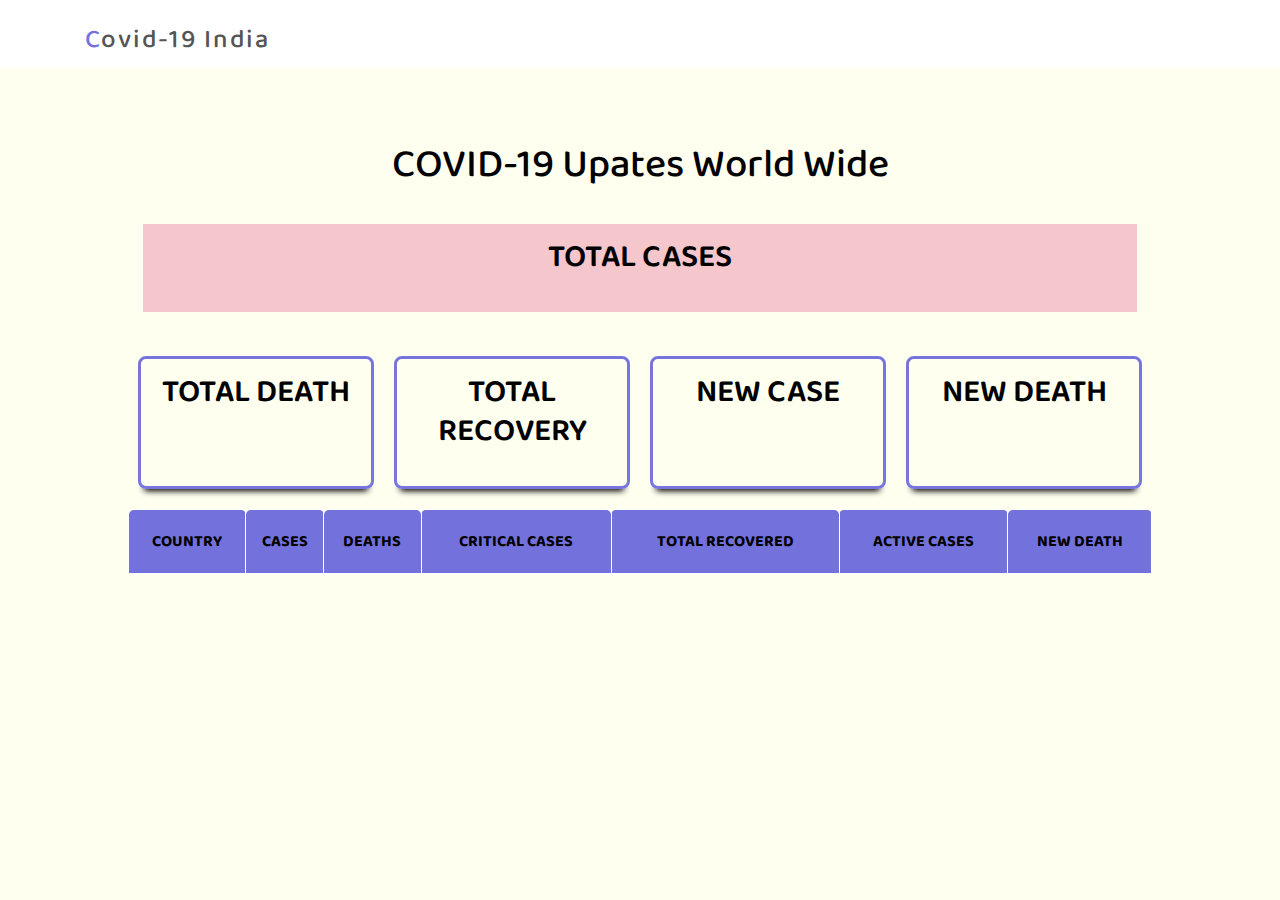
<file: world_wide.html>
<!DOCTYPE html>
<html lang="en">
<head>
  <meta charset="utf-8">
  <title>Covid-19 India</title>
  <meta content="width=device-width, initial-scale=1.0" name="viewport">
  <meta content="" name="keywords">
  <meta content="" name="description">

  <!-- Favicons -->
  <link href="img/covid19.png" rel="icon">
  <link href="img/covid19.png" rel="covid19-icon">

  <!-- Google Fonts -->
  <link href="https://fonts.googleapis.com/css?family=Open+Sans:300,300i,400,400i,700,700i|Roboto:100,300,400,500,700|Philosopher:400,400i,700,700i" rel="stylesheet">
  <link href="https://fonts.googleapis.com/css?family=Baloo+2&display=swap" rel="stylesheet">

  <!-- Bootstrap css -->
  <!-- <link rel="stylesheet" href="css/bootstrap.css"> -->
  <link href="lib/bootstrap/css/bootstrap.min.css" rel="stylesheet">

  <!-- Libraries CSS Files -->
  <link href="lib/owlcarousel/assets/owl.carousel.min.css" rel="stylesheet">
  <link href="lib/owlcarousel/assets/owl.theme.default.min.css" rel="stylesheet">
  <link href="lib/font-awesome/css/font-awesome.min.css" rel="stylesheet">
  <link href="lib/animate/animate.min.css" rel="stylesheet">
  <link href="lib/modal-video/css/modal-video.min.css" rel="stylesheet">

  <!-- Main Stylesheet File -->
  <link href="css/world.css" rel="stylesheet">

  
</head>

<body>

  <header id="header" class="header header-hide">
    <div class="container">

      <div id="logo" class="pull-left">
        <h1 ><a href="index.html" class="scrollto"><span>C</span>ovid-19 India</a> </h1>

        
        
      </div>

      
    </div>
  </header><!-- #header -->

  <br>
    <br>
    <br>
    <div class="wrapper">
        <h1 style="text-align: center;color: black;padding: 1px;">COVID-19 Upates World Wide
            
            <!--            <hr><span id="yesterday"></span>-->
        </h1>
        <br>
        <div class="statistic">

            <div class="total_case_box">
                <h2>Total Cases</h2>
                <p id="total_cases" style="font-weight: bold;"></p>
            </div><br>

            <div class="box_wrapper">
                <div class="box">
                    <h2>Total Death</h2>
                    <p id="total_death"> </p>
                </div>

                <div class="box" >
                    <h2>Total Recovery</h2>
                    <p id="total_recovered"> </p>
                </div>

                <div class="box">
                    <h2>New case</h2>
                    <p id="new_case"> </p>
                </div>

                <div class="box" >
                    <h2>New Death</h2>
                    <p id="new_death"> </p>
                </div>
            </div>

            <table id="countries_stat">
                <tr>
                    <th>Country</th>
                    <th>Cases</th>
                    <th>Deaths</th>
                    <th>Critical Cases</th>
                    <th>Total recovered</th>
                    <th>Active Cases</th>
                    <th>New Death</th>
                </tr>
            </table>
        </div>
    </div>
    
   

    <script src='js/app.js'></script>
    <script>
        var d = new Date();
        document.getElementById("today").innerHTML = d;

    </script>

    <!--

    <script>
        var yesterday = new Date();
yesterday.setDate(yesterday.getDate() - 1);
document.getElementById("yesterday").innerHTML = yesterday;
    </script>
-->


    <script>
        function openNav() {
            document.getElementById("mySidenav").style.width = "100%";
        }

        function closeNav() {
            document.getElementById("mySidenav").style.width = "0";
        }

    </script>









   
















 
  <!-- JavaScript Libraries -->
  <script src="lib/jquery/jquery.min.js"></script>
  <script src="lib/jquery/jquery-migrate.min.js"></script>
  <script src="lib/bootstrap/js/bootstrap.bundle.min.js"></script>
  <script src="lib/superfish/hoverIntent.js"></script>
  <script src="lib/superfish/superfish.min.js"></script>
  <script src="lib/easing/easing.min.js"></script>
  <script src="lib/modal-video/js/modal-video.js"></script>
  <script src="lib/owlcarousel/owl.carousel.min.js"></script>
  <script src="lib/wow/wow.min.js"></script>
  

  <!-- Template Main Javascript File -->
  <script src="js/main.js"></script>

</body>
</html>
</file>
<file: css/world.css>
@charset "UTF-8";

* {
		margin: 0;
		padding: 0;
		outline: 0;
		font-family: 'Baloo 2', cursive;

}

body {
	background-color: #FFFFF0;
	color: #333;
}

h1, h2, h3, h4, h5, h6 {
	margin: 0;
}

h2 {
	color: #000;
	font-weight: 600;
}

h4 {
	color: #000;
	font-size: 13px;
	font-weight: 700;
	letter-spacing: 2px;
	text-transform: uppercase;
	line-height: 2;
}

h5 {
	color: #626262;
	font-size: 14px;
	font-weight: 500;
}

a {
	letter-spacing: 2px;
	text-decoration: none;
}

ul {
	letter-spacing: 1px;
}

li {
	color: #626262;
	font-size: 13px;
	font-weight: 400;
	letter-spacing: 2px;
	line-height: 30px;
	text-transform: capitalize;
}

p {
	color: #505050;
	font-size: 14px;
	font-weight: 300;
	letter-spacing: 0.5px;
	line-height: 2;
	margin-bottom: 20px;
}

span {
	letter-spacing: 1px;
}




/*--------------------------------------------------------------
# Header
--------------------------------------------------------------*/
#header {
  background: #fff;
 
  left: 0;
  top: 0;
  right: 0;
  height: 68px;
  z-index: 3;
  transition: all 0.5s ease;
}

#header #logo {
  padding: 10px 0 0 0;

}

#header #logo h1 {
  color: #505050;
  font-family: "Philosopher", sans-serif;
  font-size: 26px;
  font-weight: 500;
  letter-spacing: 1px;
  margin-top: 13px;

}

#header #logo h1 a {
  color: #555;
  line-height: 1;
  display: inline-block;
  text-decoration: none;
}

#header #logo h1 a span {
  color: #7371DB;
}

#header #logo img {
  padding: 0;
  margin: 0;
}

.scroll-header {
  background: #fff;
  box-shadow: 0 3px 7px rgba(0, 0, 0, 0.1);
}



/*--------------------------Table Section started-----------------------------------*/


.wrapper {
		width: 80%;
		position: absolute;
		left: 50%;
		transform: translateX(-50%);
}

.statistic {
		width: 100%;
}

.total_case_box {

		/*background-color:#FFF0F5;*/
		background-color: #F5C6CB;
	 
		margin: 10px 15px;
		padding: 15px 0;
		text-align: center;
		text-transform: uppercase;
	 
}

.total_case_box p {
		font-size: 3rem;
}

.wrapper .box_wrapper {
		display: flex;
		flex-wrap: nowrap;
		flex-direction: row;
}

.box_wrapper .box {
		/*background-color: #F5F5DC;*/

	

	 border-style:solid;
    border-width:3px;  
    border-color:#7876DC;
    box-shadow: 0 8px 6px -6px black;
    /*box-shadow: 5px 10px #888888;*/

		margin: 10px;
		width: 100%;
		text-align: center;
		padding: 15px 0;
		border-radius: 8px;
		text-transform: uppercase;
}

.box_wrapper .box p {
		font-size: 2.5rem;
}


/*Styiling the table*/
table {
		width: 100%;
		padding: 15px 10px;
		margin: 10px 0;
		text-align: center;
		border-spacing: 1px;
}

tr:first-child {
		background-color: #F2BD94;
		color: #fafafa;
		text-transform: uppercase;
}

th {
		padding: 5px 0;
		border: none;
		border-spacing: 0;
		background-color:#7371DB;
		height: 64px;
		border-radius: 5px 5px 0px 0px;
		border: 1px solid white;
		position: -webkit-sticky;

		
		/* Safari */
		position: sticky;
		top: 0px;
}


tr:nth-child(even) {
		background-color: #F5C6CB;
		border:1px solid #fff;



}

tr:nth-child(odd) {
		/*background-color: #F3DFCD;
		background-color: #FFF0F5;*/
		background-color:#F5C6CB;
		color: #000;
		border:1px solid #fff;
}

tr td {
		padding: 15px 0;
		border:1px solid #fff;


}

#countries_stat {
		position: absolute;
		left: 50%;
		transform: translateX(-50%);
}

@media screen and (max-width:800px) {

		.box_wrapper .box {
				width: 94%;
		}

		.wrapper {
				width: 100%;
				position: absolute;
				left: 0%;
				transform: translateX(0%);
		}

		.wrapper .box_wrapper {
				display: block;
				flex-wrap: nowrap;
				flex-direction: row;
		}

		box_wrapper .box {
				margin: 0px;
				margin-bottom: 10px;
		}

		table {
				width: 100%;
				padding: 0px 0px;
				margin: 0px;
		}

		th {
				font-size: 12px;
		}

		#countries_stat {
				position: absolute;
				left: 0;
				transform: translateX(0%);
		}
}
</file>
<file: lib/modal-video/css/modal-video.min.css>
@keyframes modal-video{from{opacity:0}to{opacity:1}}@keyframes modal-video-inner{from{transform:translate(0, 100px)}to{transform:translate(0, 0)}}.modal-video{position:fixed;top:0;left:0;width:100%;height:100%;background-color:rgba(0,0,0,0.5);z-index:1000000;cursor:pointer;opacity:1;animation-timing-function:ease-out;animation-duration:.3s;animation-name:modal-video;-webkit-transition:opacity .3s ease-out;-moz-transition:opacity .3s ease-out;-ms-transition:opacity .3s ease-out;-o-transition:opacity .3s ease-out;transition:opacity .3s ease-out}.modal-video-close{opacity:0}.modal-video-close .modal-video-movie-wrap{-webkit-transform:translate(0, 100px);-moz-transform:translate(0, 100px);-ms-transform:translate(0, 100px);-o-transform:translate(0, 100px);transform:translate(0, 100px)}.modal-video-body{max-width:940px;width:100%;height:100%;margin:0 auto;display:table}.modal-video-inner{display:table-cell;vertical-align:middle;width:100%;height:100%}.modal-video-movie-wrap{width:100%;height:0;position:relative;padding-bottom:56.25%;background-color:#333;animation-timing-function:ease-out;animation-duration:.3s;animation-name:modal-video-inner;-webkit-transform:translate(0, 0);-moz-transform:translate(0, 0);-ms-transform:translate(0, 0);-o-transform:translate(0, 0);transform:translate(0, 0);-webkit-transition:-webkit-transform .3s ease-out;-moz-transition:-moz-transform .3s ease-out;-ms-transition:-ms-transform .3s ease-out;-o-transition:-o-transform .3s ease-out;transition:transform .3s ease-out}.modal-video-movie-wrap iframe{position:absolute;top:0;left:0;width:100%;height:100%}.modal-video-close-btn{position:absolute;z-index:2;top:-35px;right:-35px;display:inline-block;width:35px;height:35px;overflow:hidden;border:none;background:transparent}.modal-video-close-btn:before{transform:rotate(45deg)}.modal-video-close-btn:after{transform:rotate(-45deg)}.modal-video-close-btn:before,.modal-video-close-btn:after{content:'';position:absolute;height:2px;width:100%;top:50%;left:0;margin-top:-1px;background:#fff;border-radius:5px;margin-top:-6px}
</file>
